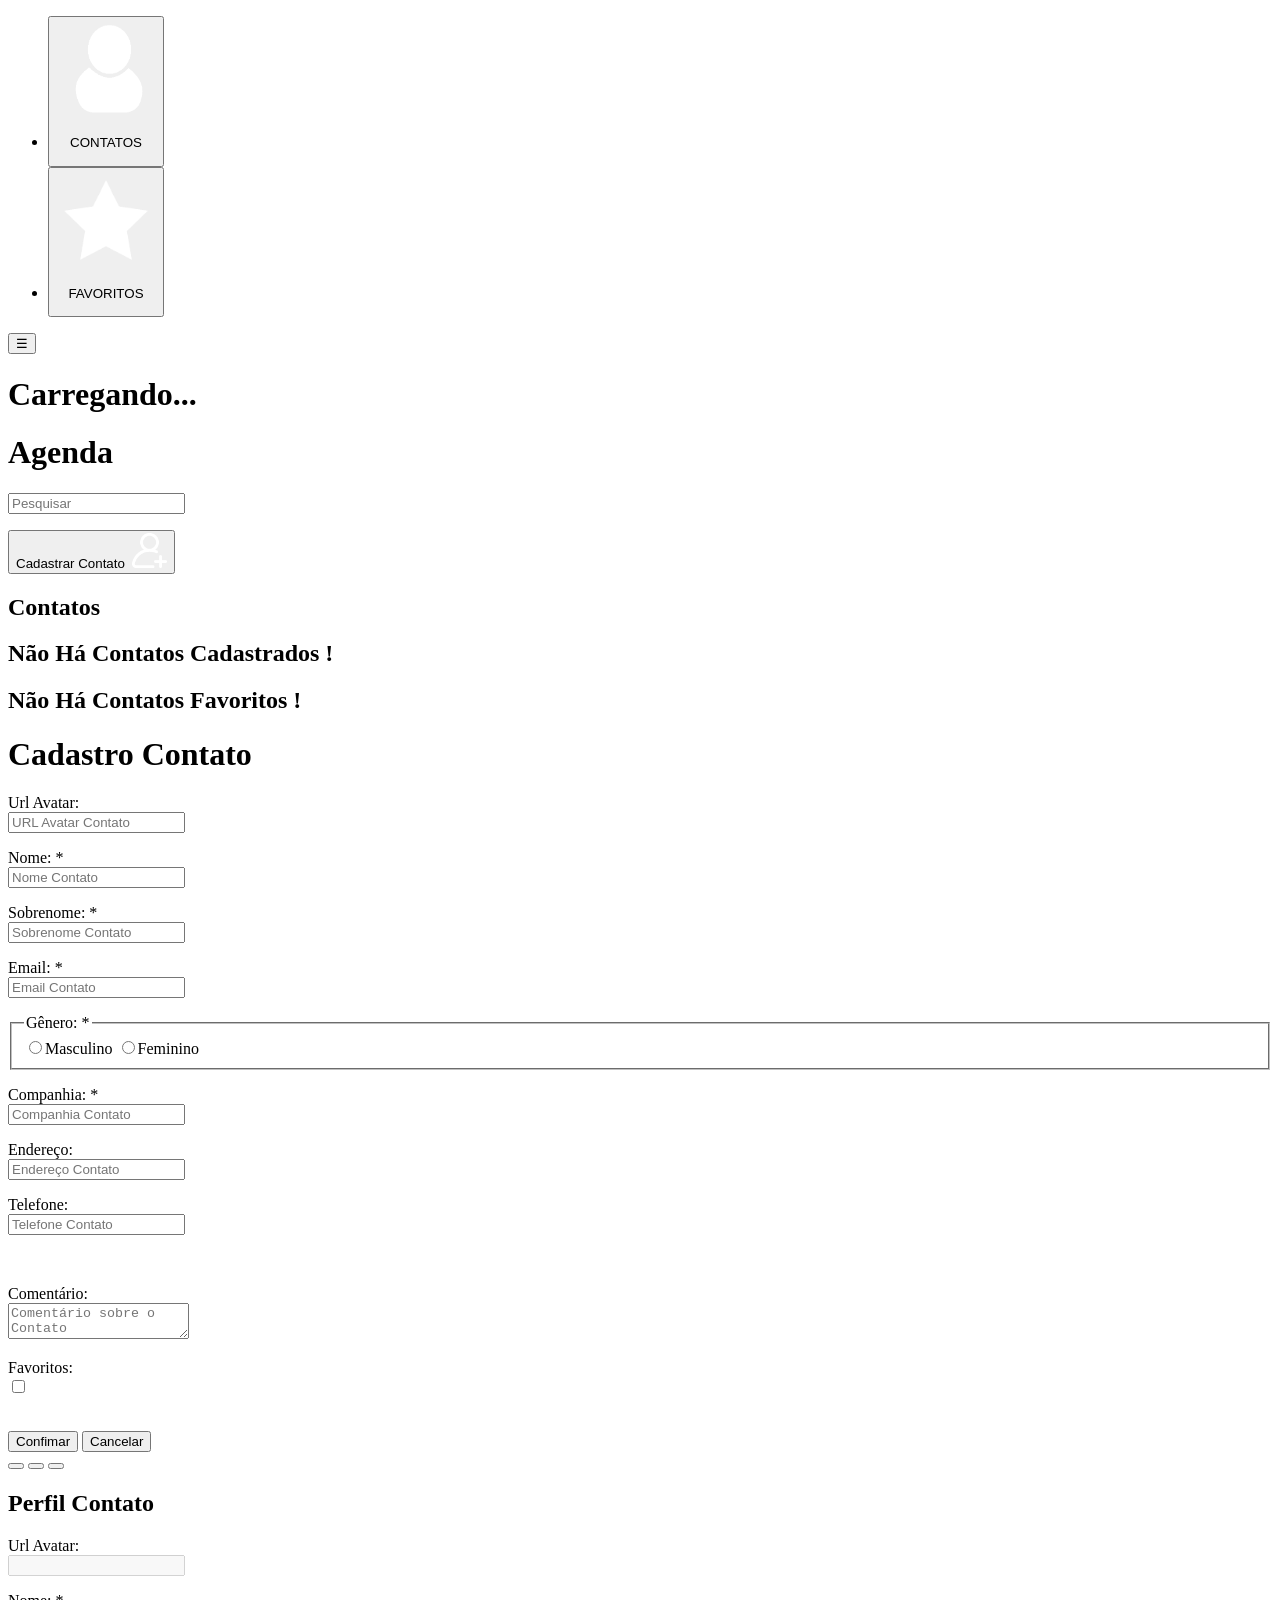
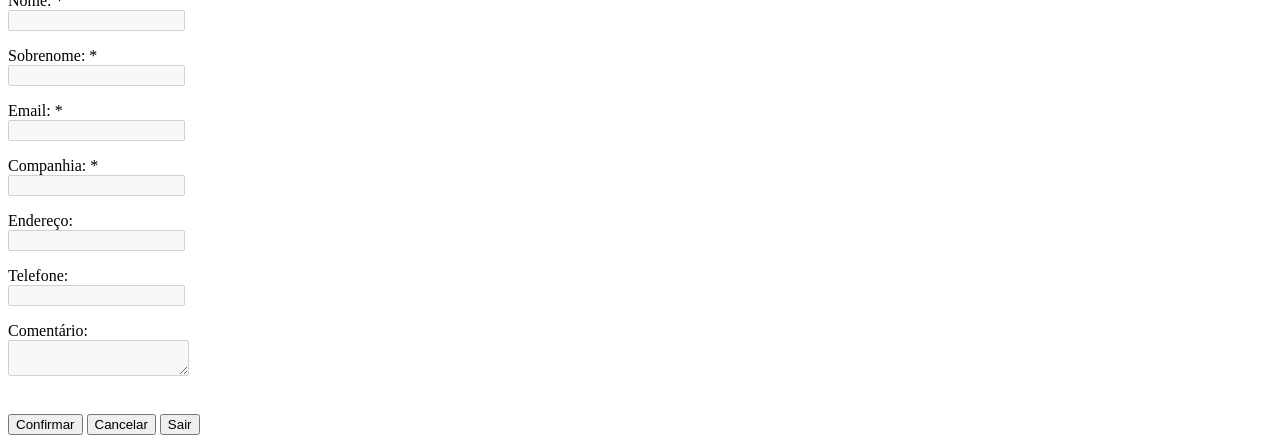
<file: src/index.html>
<!DOCTYPE html>
<html>
    <head>
        <meta charset="utf-8">
        <meta http-equiv="X-UA-Compatible" content="IE=edge">
        <title>Agenda Digital</title>
        <meta name="viewport" content="width=device-width, initial-scale=1, shrink-to-fit=no">
        
    </head>
    <body>
        <ul id="container-side">
            <li id="licontatos"><button id="acontatos"><img src="./img/icon-contato.png" alt="Contatos" height="100px" width="100px"><p>CONTATOS</p></button></li>
            <li id="lifavoritos"><button id="afavoritos"><img src="./img/icon-favoritos.png" alt="Favoritos" height="100px" width="100px"><p>FAVORITOS</p></button></li>
        </ul>

        <button id="btmenu">☰</button>

        <div id="container-loading">
            <h1>Carregando...</h1>
        </div>

        <div id="alerts">
            <div id="internal-alert">
                
            </div>
        </div>

        <div id="container-contatos">
            <h1>Agenda</h1>
            <div class="topop">
                <input id="barraPesquisa" type="text" placeholder="Pesquisar" list="listContact">
                <ul id="listContact">
                    
                </ul>
            </div>
            
            <button id="cadcontatos" class="btcad">Cadastrar Contato&nbsp;&nbsp;<img src="./img/add-contato.png" alt="Adicionar Contato" height="35px" width="35px"></button>
            
            <h2 id="h2-type">Contatos</h2>
            <h3></h3>
            
            <div id="contacts-field">
                <h2 id="not-contacts">Não Há Contatos Cadastrados !</h2>
                <h2 id="not-favorits">Não Há Contatos Favoritos !</h2>
            </div>
            
            <div id="pags">
                
            </div>
        </div>  

        <div id="container-cadastrar">
            <form id="cc-internal">
                <h1>Cadastro Contato</h1>
                <p><label for="iavatar">Url Avatar: </label><br><input id="iavatar" type="text" placeholder="URL Avatar Contato"></p>
                <p><label for="inome">Nome: *</label><br><input id="inome" type="text" placeholder="Nome Contato"></p>
                <p><label for="isobrenome">Sobrenome: *</label><br><input id="isobrenome" type="text" placeholder="Sobrenome Contato"></p>
                <p><label for="iemail">Email: *</label><br><input id="iemail" type="email" placeholder="Email Contato"></p>
                
                <p><fieldset id="igenero"><legend>Gênero: *</legend>
                    <input type="radio" name="tsexo" id="imasculino"><label for="imasculino">Masculino</label>
                    <input type="radio" name="tsexo" id="ifeminino"><label for="ifeminino">Feminino</label>
                </fieldset></p>
                <p><label for="icompanhia">Companhia: *</label><br><input id="icompanhia" type="text" placeholder="Companhia Contato"></p>
                <p><label for="iendereco">Endereço: </label><br><input id="iendereco" type="text" placeholder="Endereço Contato"></p>
                <p><label for="itelefone">Telefone: </label><br><input id="itelefone" type="text" placeholder="Telefone Contato"></p>
                <br>
                <p><label for="icomentario">Comentário: </label><br><textarea id="icomentario" type="text" placeholder="Comentário sobre o Contato"></textarea></p>
                <p><label for="iisfavorite">Favoritos: </label><br><input id="iisfavorite" type="checkbox"></p>
                <br>
                <input id="confirmCad" class="btinput" type="button" value="Confimar">
                <input id="cancelCad" class="btinput" type="button" value="Cancelar">
            </form>
        </div>

        <div id="container-vcont">
            <div id="container-op">
                <div id="container-opts">
                    <button id="edit-contact"></button>
                    <button id="delete-contact"></button>
                    <button id="favorite-contact"></button>
                </div>
                <h2 id="ipf">Perfil Contato</h2>
                <div id="container-perfil">
                    <p><label for="eavatar">Url Avatar:</label><br><input id="eavatar" class="editInput" type="text" disabled></p>
                    <p><label for="enome">Nome: *</label><br><input id="enome" class="editInput" type="text" disabled></p>
                    <p><label for="esobrenome">Sobrenome: *</label><br><input id="esobrenome" class="editInput" type="text" disabled></p>
                    <p><label for="eemail">Email: *</label><br><input id="eemail" class="editInput" type="email" disabled></p>

                    <p><label for="ecompanhia">Companhia: *</label><br><input id="ecompanhia" class="editInput" type="text" disabled></p>
                    <p><label for="eendereco">Endereço: </label><br><input id="eendereco" class="editInput" type="text" disabled></p>
                    <p><label for="etelefone">Telefone: </label><br><input id="etelefone" class="editInput" type="text" disabled></p>

                    <p><label for="ecomentario">Comentário: </label><br><textarea id="ecomentario" class="editInput" type="text" disabled></textarea></p>
                    <br>
                    <input id="btEditConf" class="bteinput" type="button" value="Confirmar">
                    <input id="btEditCanc" class="bteinput" type="button" value="Cancelar">

                    <input id="btEditSair" class="bteinput" type="button" value="Sair">
                </div>
            </div>
        </div>
    </body>
</html>
</file>
